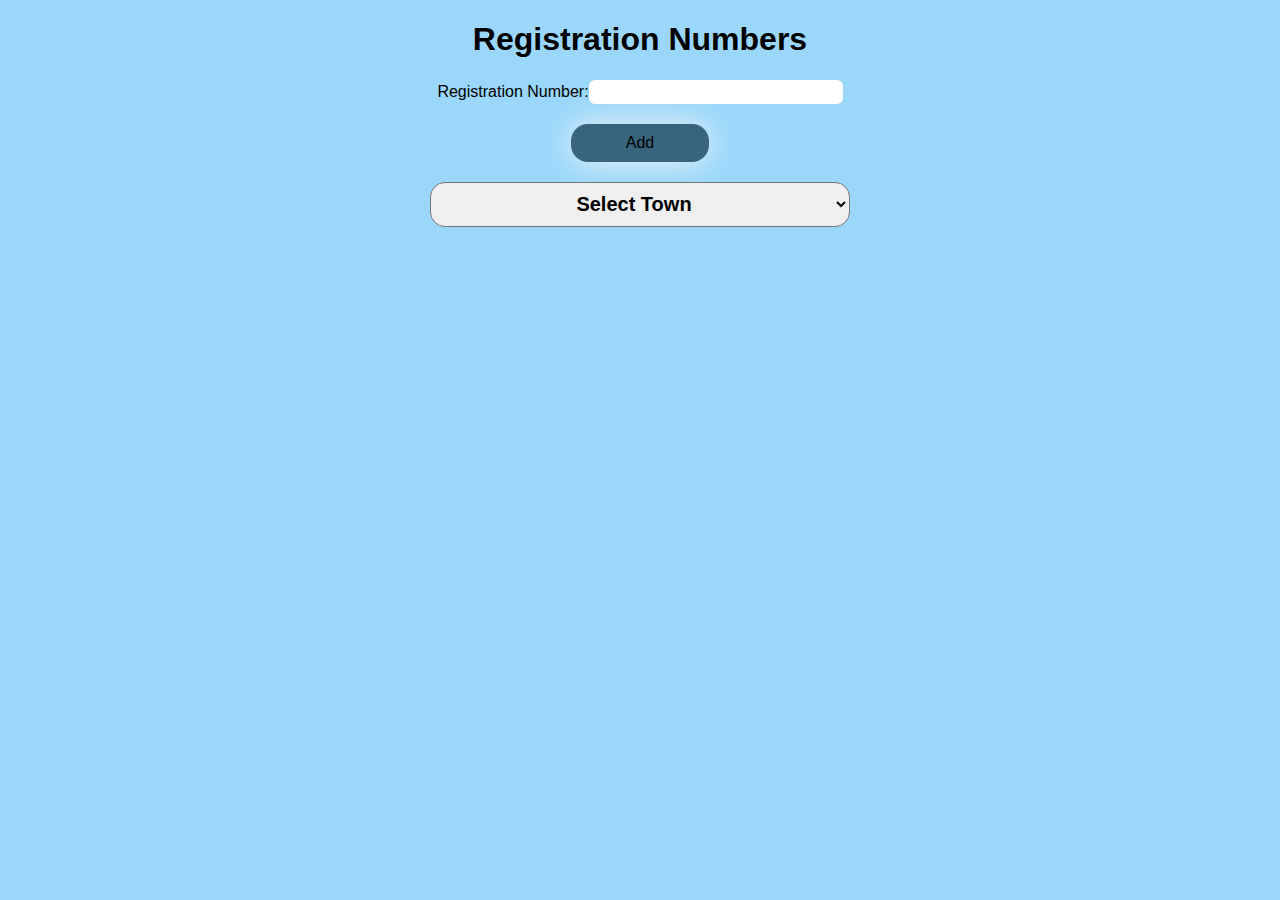
<file: registration/index.html>
<!DOCTYPE html>
<html lang="en">
<head>
    <meta charset="UTF-8">
    <meta http-equiv="X-UA-Compatible" content="IE=edge">
    <meta name="viewport" content="width=device-width, initial-scale=1.0">
    <link rel="stylesheet" href="registration_numbers.css">
    <title>Registration Numbers</title>
</head>
<body>
    <h1>Registration Numbers</h1>
    <div class="centerDiv">
        <label for="enteredRegistrationNumber">Registration Number:</label>
        <input type="text" name="" value="" class="enteredRegistrationNumber">
    </div>
    <div class="centerDiv">
        <button class="addButton" type="button" name="button" >Add</button>
    </div>
    <div class="centerDiv">
        <select class="dropDown">
            <option value="selectTown">Select Town</option>
            <option value="capeTown">Cape Town</option>
            <option value="bellville">Bellville</option>
            <option value="paarl">Paarl</option>
          </select>
    </div>
    <div class="centerDiv">
        <div class="registationPlates">

        </div>
    </div>
</body>
<script src="../factory_functions/factoryFunction.js"></script>
<script src="./registration_numbers.js"></script>
</html>
</file>
<file: registration/registration_numbers.css>
.plate {
    background-color: #c6ced5;
    border-radius: 17px;
    height: 50px;
    width: 260px;
    border: 3.5px solid;
}

body {
    padding-left: 30px;
    padding-right: 30px;
    background-color: #9ad7fa;
    font-family: 'Lucida Sans', 'Lucida Sans Regular', 'Lucida Grande', 'Lucida Sans Unicode', Geneva, Verdana, sans-serif;
}

h1 {
    text-align: center;
}

div {
    margin-top: 20px;
}

.enteredRegistrationNumber {
    height: 22px;
    width: 250px;
    border-radius: 6px;
    border: none;
}

.centerDiv {
    display: flex;
    justify-content: center;
    align-items: center;
}

.addButton, .showButton {
    font-size: 16px;
    padding: 10px 55px;
    border-radius: 17px;
    background-color: #38657d;
    border: none;
    box-shadow: 0 0 2rem whitesmoke;
    transition: 5s ease;
}
button:hover {
    box-shadow: none;
}

ul {
    list-style: none;
    padding: 0;
    margin: 0;
  }

select {
    font-family: 'Lucida Sans', 'Lucida Sans Regular', 'Lucida Grande', 'Lucida Sans Unicode', Geneva, Verdana, sans-serif;
    height: 45px; 
    width: 420px;
    text-align: center;
    font-weight: bolder;
    font-size: 20px;
    border-radius: 15px;
  }
</file>
